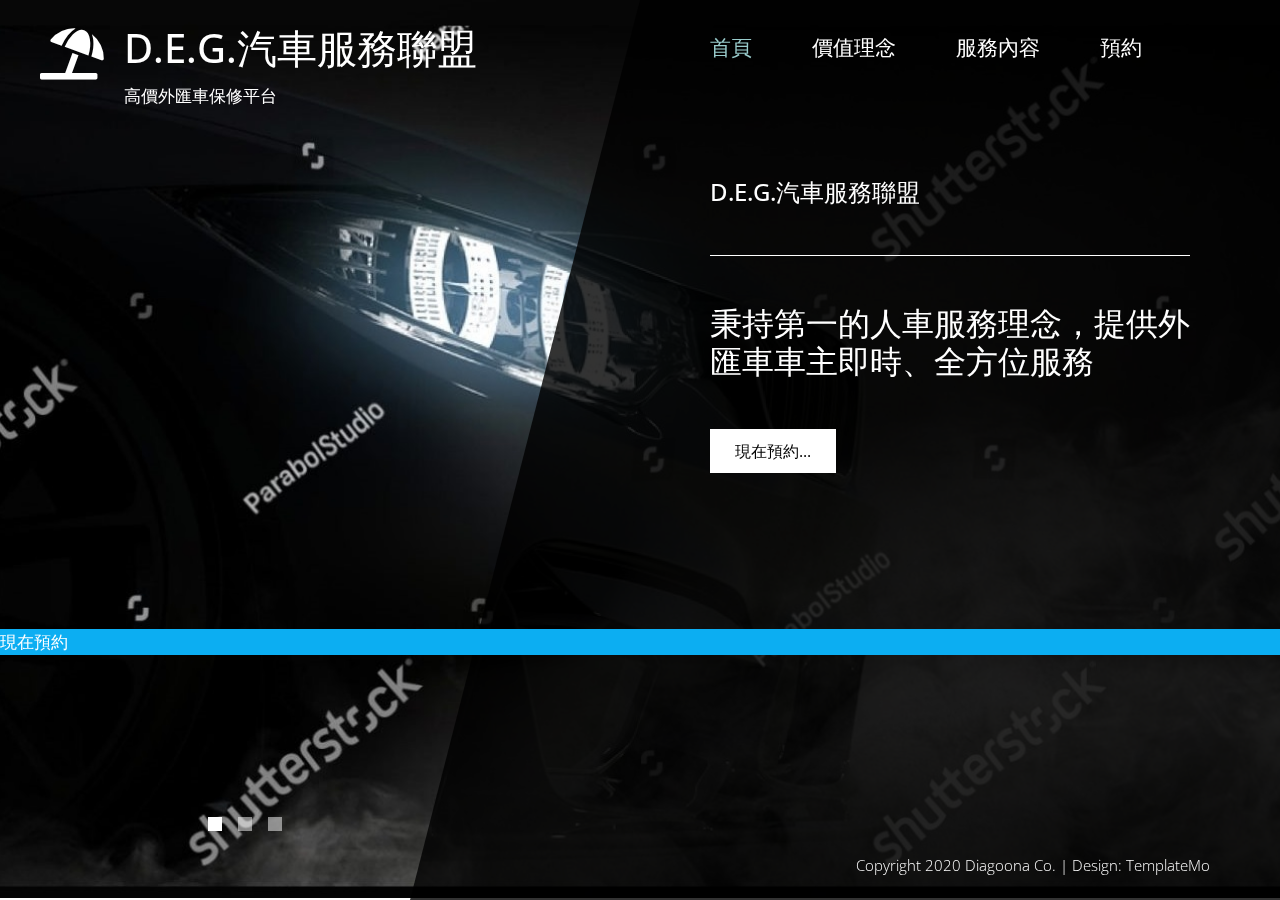
<file: index.html>
<!DOCTYPE html>
<html lang="en">

<head>
    <meta charset="UTF-8">
    <meta name="viewport" content="width=device-width, initial-scale=1.0">
    <meta http-equiv="X-UA-Compatible" content="ie=edge">
    <title>D.E.G.汽車服務聯盟</title>
    <link href="https://fonts.googleapis.com/css?family=Open+Sans:300,400" rel="stylesheet" /> <!-- https://fonts.google.com/ -->
    <link href="css/bootstrap.min.css" rel="stylesheet" /> <!-- https://getbootstrap.com/ -->
    <link href="fontawesome/css/all.min.css" rel="stylesheet" /> <!-- https://fontawesome.com/ -->
    <link href="css/templatemo-diagoona.css" rel="stylesheet" />
<!--

TemplateMo 550 Diagoona

https://templatemo.com/tm-550-diagoona

-->
</head>

<body>
    <div class="tm-container">        
        <div>
            <div class="tm-row pt-4">
                <div class="tm-col-left">
                    <div class="tm-site-header media">
                        <i class="fas fa-umbrella-beach fa-3x mt-1 tm-logo"></i>
                        <div class="media-body">
                            <h1 class="tm-sitename text-uppercase">D.E.G.汽車服務聯盟</h1>
                            <p class="tm-slogon">高價外匯車保修平台</p>
                        </div>        
                    </div>
                </div>
                <div class="tm-col-right">
                    <nav class="navbar navbar-expand-lg" id="tm-main-nav">
                        <button class="navbar-toggler toggler-example mr-0 ml-auto" type="button" 
                            data-toggle="collapse" data-target="#navbar-nav" 
                            aria-controls="navbar-nav" aria-expanded="false" aria-label="Toggle navigation">
                            <span><i class="fas fa-bars"></i></span>
                        </button>
                        <div class="collapse navbar-collapse tm-nav" id="navbar-nav">
                            <ul class="navbar-nav text-uppercase">
                                <li class="nav-item active">
                                    <a class="nav-link tm-nav-link" href="#">首頁 <span class="sr-only">(current)</span></a>
                                </li>
                                <li class="nav-item">
                                    <a class="nav-link tm-nav-link" href="about.html">價值理念</a>
                                </li>
                                <li class="nav-item">
                                    <a class="nav-link tm-nav-link" href="services.html">服務內容</a>
                                </li>                            
                                <li class="nav-item">
                                    <a class="nav-link tm-nav-link" href="contact.html">預約</a>
                                </li>
                            </ul>                            
                        </div>                        
                    </nav>
                </div>
            </div>
            
            <div class="tm-row">
                <div class="tm-col-left"></div>
                <main class="tm-col-right">
                    <section class="tm-content">
                        <h1 class="mb-5 tm-content-title">D.E.G.汽車服務聯盟</h1>
                        <h2 class="mb-5"> </h2>
                        <hr class="mb-5">
                        <h2 class="mb-5">秉持第一的人車服務理念，提供外匯車車主即時、全方位服務</h2>                        
                        <a href="https://degcar.simplybook.asia/v2/#book" class="btn btn-primary">現在預約...</a>
                    </section>
                </main>
            </div>
            </div> 
            <div class="simplybook-widget-button right" style="background-color: rgb(12, 174, 242); color: rgb(255, 255, 255); bottom: 55%;">
            <div>現在預約</div>
            </div>        

        <div class="tm-row">
            <div class="tm-col-left text-center">            
                <ul class="tm-bg-controls-wrapper">
                    <li class="tm-bg-control active" data-id="0"></li>
                    <li class="tm-bg-control" data-id="1"></li>
                    <li class="tm-bg-control" data-id="2"></li>
                </ul>            
            </div>        
            <div class="tm-col-right tm-col-footer">
                <footer class="tm-site-footer text-right">
                    <p class="mb-0">Copyright 2020 Diagoona Co. 
                    
                    | Design: <a rel="nofollow" target="_parent" href="https://templatemo.com" class="tm-text-link">TemplateMo</a></p>
                </footer>
            </div>  
        </div>

        <!-- Diagonal background design -->
        <div class="tm-bg">
            <div class="tm-bg-left"></div>
            <div class="tm-bg-right"></div>
        </div>
    </div>

    <script src="js/jquery-3.4.1.min.js"></script>
    <script src="js/bootstrap.min.js"></script>
    <script src="js/jquery.backstretch.min.js"></script>
    <script src="js/templatemo-script.js"></script>
    <script src="//widget.simplybook.asia/v2/widget/widget.js"></script>
    <script src="//widget.simplybook.asia/v2/widget/widget.js"></script>
    <script>var widget = new SimplybookWidget({"widget_type":"button","url":"https:\/\/degcar.simplybook.asia","theme":"creative","theme_settings":{"timeline_show_end_time":"0","timeline_modern_display":"as_slots","timeline_hide_unavailable":"1","index_page_content_grid":"[{\"template\":\"col_25_50_25\",\"items\":[\"timetable\",\"about-us\",\"contacts\"]}]","sb_base_color":"#33bb60","display_item_mode":"block","booking_nav_bg_color":"#d1e9c6","body_bg_color":"#fdfdfd","sb_review_image":"","dark_font_color":"#494949","light_font_color":"#ffffff","btn_color_1":"#5e7da7","hide_img_mode":"0","show_sidebar":"1","sb_busy":"#dad2ce","sb_available":"#d3e0f1"},"timeline":"modern","datepicker":"top_calendar","is_rtl":false,"app_config":{"allow_switch_to_ada":0,"predefined":[]},"button_title":"\u73fe\u5728\u9810\u7d04","button_background_color":"#33bb60","button_text_color":"#ffffff","button_position":"right","button_position_offset":"55%"});</script>

</body>
</html>
</file>
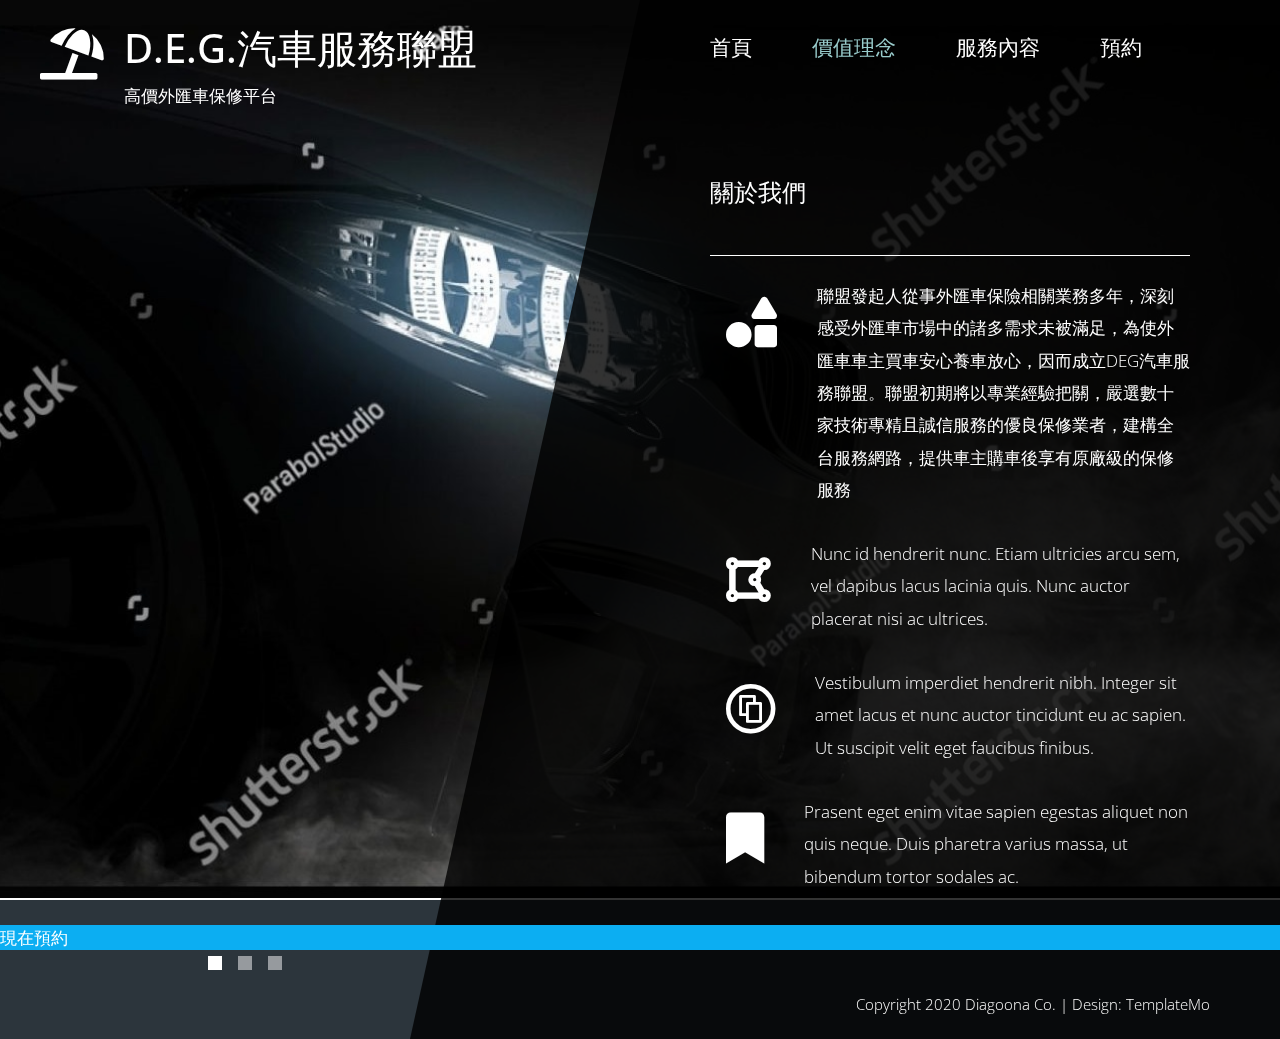
<file: about.html>
<!DOCTYPE html>
<html lang="en">

<head>
    <meta charset="UTF-8">
    <meta name="viewport" content="width=device-width, initial-scale=1.0">
    <meta http-equiv="X-UA-Compatible" content="ie=edge">
    <title>D.E.G.汽車服務聯盟 - 價值理念</title>
    <link href="https://fonts.googleapis.com/css?family=Open+Sans:300,400" rel="stylesheet" /> <!-- https://fonts.google.com/ -->
    <link href="css/bootstrap.min.css" rel="stylesheet" /> <!-- https://getbootstrap.com/ -->
    <link href="fontawesome/css/all.min.css" rel="stylesheet" /> <!-- https://fontawesome.com/ -->
    <link href="css/templatemo-diagoona.css" rel="stylesheet" />
<!--

TemplateMo 550 Diagoona

https://templatemo.com/tm-550-diagoona

-->
</head>

<body>
    <div class="tm-container">        
        <div>
            <div class="tm-row pt-4">
                <div class="tm-col-left">
                    <div class="tm-site-header media">
                        <i class="fas fa-umbrella-beach fa-3x mt-1 tm-logo"></i>
                        <div class="media-body">
                            <h1 class="tm-sitename text-uppercase">D.E.G.汽車服務聯盟</h1>
                            <p class="tm-slogon">高價外匯車保修平台</p>
                        </div>        
                    </div>
                </div>
                <div class="tm-col-right">
                    <nav class="navbar navbar-expand-lg" id="tm-main-nav">
                        <button class="navbar-toggler toggler-example mr-0 ml-auto" type="button" 
                            data-toggle="collapse" data-target="#navbar-nav" 
                            aria-controls="navbar-nav" aria-expanded="false" aria-label="Toggle navigation">
                            <span><i class="fas fa-bars"></i></span>
                        </button>
                        <div class="collapse navbar-collapse tm-nav" id="navbar-nav">
                            <ul class="navbar-nav text-uppercase">
                                <li class="nav-item">
                                    <a class="nav-link tm-nav-link" href="index.html">首頁</a>
                                </li>
                                <li class="nav-item active">
                                    <a class="nav-link tm-nav-link" href="about.html">價值理念 <span class="sr-only">(current)</span></a>
                                </li>
                                <li class="nav-item">
                                    <a class="nav-link tm-nav-link" href="services.html">服務內容</a>
                                </li>                            
                                <li class="nav-item">
                                    <a class="nav-link tm-nav-link" href="contact.html">預約</a>
                                </li>
                            </ul>                            
                        </div>                        
                    </nav>
                </div>
            </div>
            
            <div class="tm-row">
                <div class="tm-col-left"></div>
                <main class="tm-col-right">
                    <section class="tm-content tm-about">
                        <h2 class="mb-5 tm-content-title">關於我們</h2>
                        <hr class="mb-4">
                        <div class="media my-3">
                            <i class="fas fa-shapes fa-3x p-3 mr-4"></i>
                            <div class="media-body">
                                <p>聯盟發起人從事外匯車保險相關業務多年，深刻感受外匯車市場中的諸多需求未被滿足，為使外匯車車主買車安心養車放心，因而成立DEG汽車服務聯盟。聯盟初期將以專業經驗把關，嚴選數十家技術專精且誠信服務的優良保修業者，建構全台服務網路，提供車主購車後享有原廠級的保修服務</p>
                            </div> 
                        </div>
                        <div class="media my-3">
                            <i class="fas fa-draw-polygon fa-3x p-3 mr-4"></i>
                            <div class="media-body">
                                <p>Nunc id hendrerit nunc. Etiam ultricies arcu sem, vel dapibus lacus lacinia quis. Nunc auctor placerat nisi ac ultrices.</p>
                            </div> 
                        </div>
                        <div class="media my-3">
                            <i class="fab fa-creative-commons-share fa-3x p-3 mr-4"></i>
                            <div class="media-body">
                                <p>Vestibulum imperdiet hendrerit nibh. Integer sit amet lacus et nunc auctor tincidunt eu ac sapien. Ut suscipit velit eget faucibus finibus.</p>
                            </div> 
                        </div>
                        <div class="media my-3">
                            <i class="fas fa-bookmark fa-3x p-3 mr-4"></i>
                            <div class="media-body">
                                <p>Prasent eget enim vitae sapien egestas aliquet non quis neque. Duis pharetra varius massa, ut bibendum tortor sodales ac.</p>
                            </div> 
                        </div>                        
                    </section>
                </main>
            </div>
            </div> 
            <div class="simplybook-widget-button right" style="background-color: rgb(12, 174, 242); color: rgb(255, 255, 255); bottom: 55%;">
            <div>現在預約</div>
        </div> 
              

        <div class="tm-row">
            <div class="tm-col-left text-center">            
                <ul class="tm-bg-controls-wrapper">
                    <li class="tm-bg-control active" data-id="0"></li>
                    <li class="tm-bg-control" data-id="1"></li>
                    <li class="tm-bg-control" data-id="2"></li>
                </ul>            
            </div>        
            <div class="tm-col-right tm-col-footer">
                <footer class="tm-site-footer text-right">
                    <p class="mb-0">Copyright 2020 Diagoona Co. 
                    
                    | Design: <a rel="nofollow" target="_parent" href="https://templatemo.com" class="tm-text-link">TemplateMo</a></p>
                </footer>
            </div>   
        </div>        

        <!-- Diagonal background design -->
        <div class="tm-bg">
            <div class="tm-bg-left"></div>
            <div class="tm-bg-right"></div>
        </div>
    </div>

    <script src="js/jquery-3.4.1.min.js"></script>
    <script src="js/bootstrap.min.js"></script>
    <script src="js/jquery.backstretch.min.js"></script>
    <script src="js/templatemo-script.js"></script>
    <script src="//widget.simplybook.asia/v2/widget/widget.js"></script>
    <script>var widget = new SimplybookWidget({"widget_type":"button","url":"https:\/\/degcar.simplybook.asia","theme":"creative","theme_settings":{"timeline_show_end_time":"0","timeline_modern_display":"as_slots","timeline_hide_unavailable":"1","index_page_content_grid":"[{\"template\":\"col_25_50_25\",\"items\":[\"timetable\",\"about-us\",\"contacts\"]}]","sb_base_color":"#33bb60","display_item_mode":"block","booking_nav_bg_color":"#d1e9c6","body_bg_color":"#fdfdfd","sb_review_image":"","dark_font_color":"#494949","light_font_color":"#ffffff","btn_color_1":"#5e7da7","hide_img_mode":"0","show_sidebar":"1","sb_busy":"#dad2ce","sb_available":"#d3e0f1"},"timeline":"modern","datepicker":"top_calendar","is_rtl":false,"app_config":{"allow_switch_to_ada":0,"predefined":[]},"button_title":"\u73fe\u5728\u9810\u7d04","button_background_color":"#33bb60","button_text_color":"#ffffff","button_position":"right","button_position_offset":"55%"});</script>
</body>
</html>
</file>
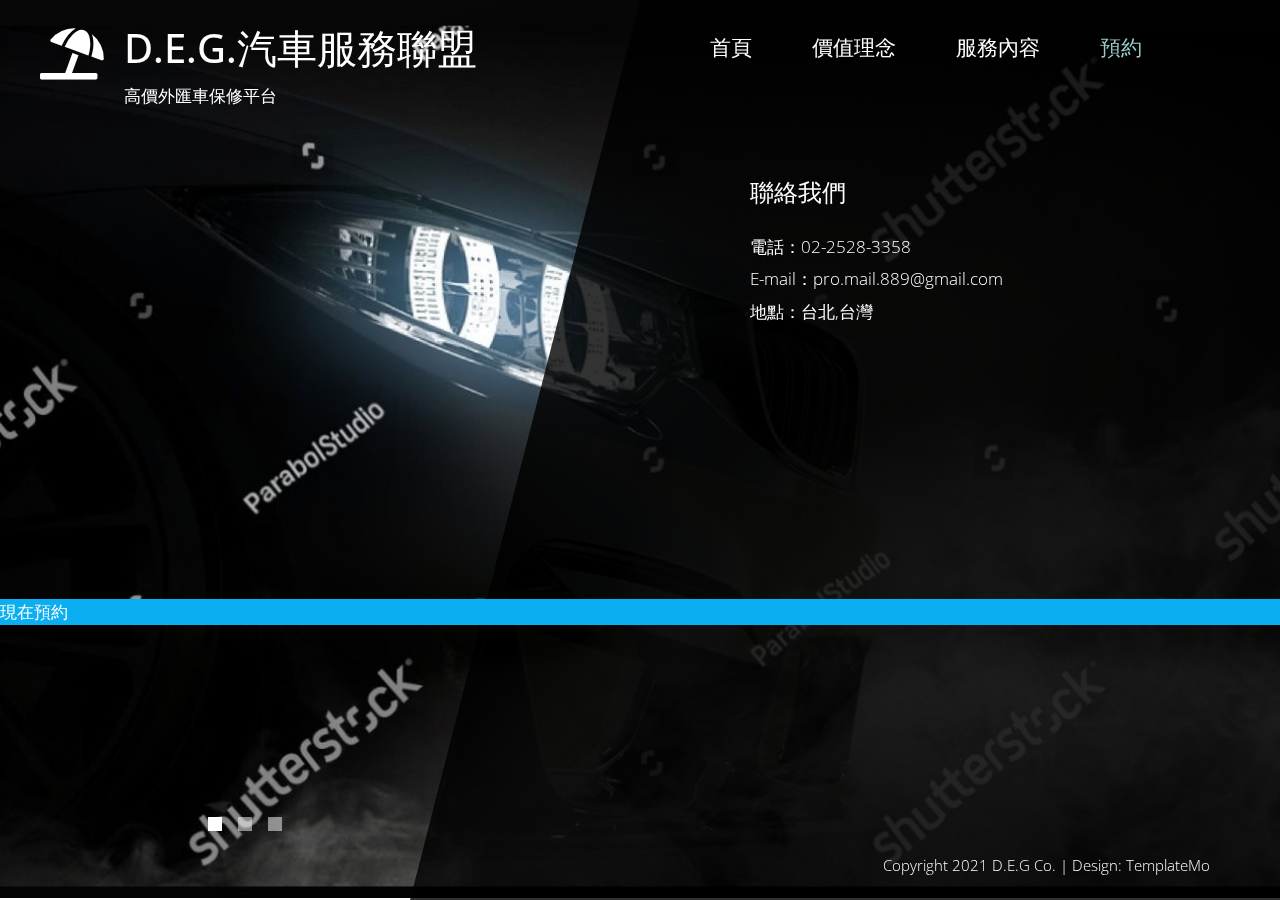
<file: contact.html>
<!DOCTYPE html>
<html lang="en">

<head>
    <meta charset="UTF-8">
    <meta name="viewport" content="width=device-width, initial-scale=1.0">
    <meta http-equiv="X-UA-Compatible" content="ie=edge">
    <title>D.E.G.汽車服務聯盟 - 預約</title>
    <link href="https://fonts.googleapis.com/css?family=Open+Sans:300,400" rel="stylesheet" /> <!-- https://fonts.google.com/ -->
    <link href="css/bootstrap.min.css" rel="stylesheet" /> <!-- https://getbootstrap.com/ -->
    <link href="fontawesome/css/all.min.css" rel="stylesheet" /> <!-- https://fontawesome.com/ -->
    <link href="css/templatemo-diagoona.css" rel="stylesheet" />
<!--

TemplateMo 550 Diagoona

https://templatemo.com/tm-550-diagoona

-->
</head>
<body>
        <div class="tm-container">
        <div>
            <div class="tm-row pt-4">
                <div class="tm-col-left">
                    <div class="tm-site-header media">
                        <i class="fas fa-umbrella-beach fa-3x mt-1 tm-logo"></i>
                        <div class="media-body">
                            <h1 class="tm-sitename text-uppercase">D.E.G.汽車服務聯盟</h1>
                            <p class="tm-slogon">高價外匯車保修平台</p>
                        </div>        
                    </div>
                </div>
                <div class="tm-col-right">
                    <nav class="navbar navbar-expand-lg" id="tm-main-nav">
                        <button class="navbar-toggler toggler-example mr-0 ml-auto" type="button" 
                            data-toggle="collapse" data-target="#navbar-nav" 
                            aria-controls="navbar-nav" aria-expanded="false" aria-label="Toggle navigation">
                            <span><i class="fas fa-bars"></i></span>
                        </button>
                        <div class="collapse navbar-collapse tm-nav" id="navbar-nav">
                            <ul class="navbar-nav text-uppercase">
                                <li class="nav-item">
                                    <a class="nav-link tm-nav-link" href="index.html">首頁</a>
                                </li>
                                <li class="nav-item">
                                    <a class="nav-link tm-nav-link" href="about.html">價值理念</a>
                                </li>
                                <li class="nav-item">
                                    <a class="nav-link tm-nav-link" href="services.html">服務內容</a>
                                </li>                            
                                <li class="nav-item active">
                                    <a class="nav-link tm-nav-link" href="contact.html">預約 <span class="sr-only">(current)</span></a>
                                </li>
                            </ul>                            
                        </div>                        
                    </nav>
                </div>
            </div>
            
            <div class="tm-row">
                <div class="tm-col-left"></div>
                <main class="tm-col-right tm-contact-main"> <!-- Content -->
                    <section class="tm-content tm-contact">
                        <h2 class="mb-4 tm-content-title">聯絡我們</h2>
                        <p class="mb-85">電話：02-2528-3358<br>
                        E-mail：pro.mail.889@gmail.com<br>
                        地點：台北,台灣</p>
                                                
                    </section>
                </main>
            </div>
        </div>
        <div class="simplybook-widget-button right" style="background-color: rgb(12, 174, 242); color: rgb(255, 255, 255); bottom: 55%;">
            <div>現在預約</div>
        </div>        

        <div class="tm-row">
            <div class="tm-col-left text-center">            
                <ul class="tm-bg-controls-wrapper">
                    <li class="tm-bg-control active" data-id="0"></li>
                    <li class="tm-bg-control" data-id="1"></li>
                    <li class="tm-bg-control" data-id="2"></li>
                </ul>            
            </div>        
            <div class="tm-col-right tm-col-footer">
                <footer class="tm-site-footer text-right">
                    <p class="mb-0">Copyright 2021 D.E.G Co. 
                    
                    | Design: <a rel="nofollow" target="_parent" href="https://templatemo.com" class="tm-text-link">TemplateMo</a></p>
                </footer>
            </div>  
        </div>

        <div class="tm-bg"> <!-- Diagonal background design -->
            <div class="tm-bg-left"></div>
            <div class="tm-bg-right"></div>
        </div>
    </div>

    <script src="js/jquery-3.4.1.min.js"></script>
    <script src="js/bootstrap.min.js"></script>
    <script src="js/jquery.backstretch.min.js"></script>
    <script src="js/templatemo-script.js"></script>
    <script src="//widget.simplybook.asia/v2/widget/widget.js"></script>
    <script>var widget = new SimplybookWidget({"widget_type":"button","url":"https:\/\/degcar.simplybook.asia","theme":"creative","theme_settings":{"timeline_show_end_time":"0","timeline_modern_display":"as_slots","timeline_hide_unavailable":"1","index_page_content_grid":"[{\"template\":\"col_25_50_25\",\"items\":[\"timetable\",\"about-us\",\"contacts\"]}]","sb_base_color":"#33bb60","display_item_mode":"block","booking_nav_bg_color":"#d1e9c6","body_bg_color":"#fdfdfd","sb_review_image":"","dark_font_color":"#494949","light_font_color":"#ffffff","btn_color_1":"#5e7da7","hide_img_mode":"0","show_sidebar":"1","sb_busy":"#dad2ce","sb_available":"#d3e0f1"},"timeline":"modern","datepicker":"top_calendar","is_rtl":false,"app_config":{"allow_switch_to_ada":0,"predefined":[]},"button_title":"\u73fe\u5728\u9810\u7d04","button_background_color":"#33bb60","button_text_color":"#ffffff","button_position":"right","button_position_offset":"55%"});</script>
    </body>
</html>
</file>
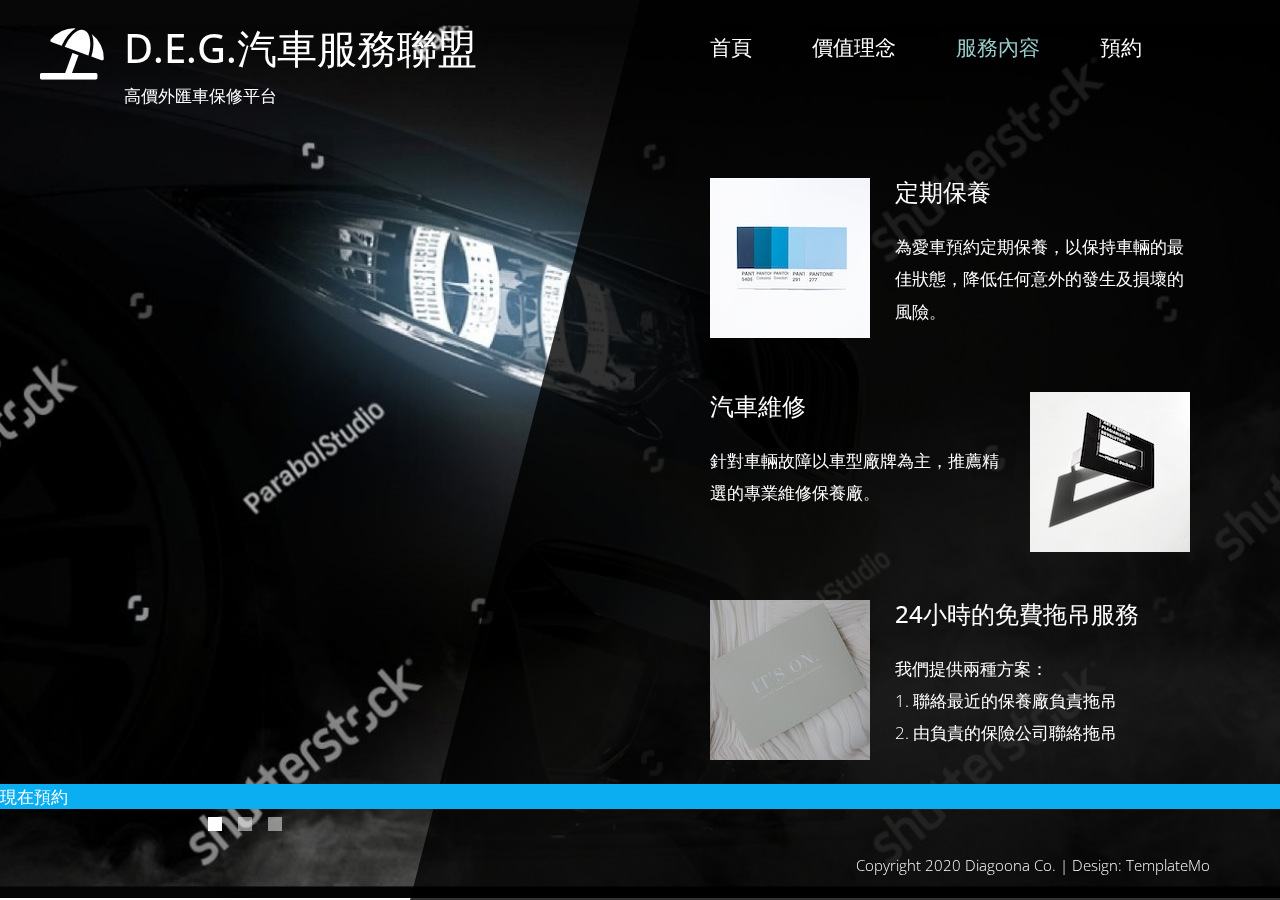
<file: services.html>
<!DOCTYPE html>
<html lang="en">

<head>
    <meta charset="UTF-8">
    <meta name="viewport" content="width=device-width, initial-scale=1.0">
    <meta http-equiv="X-UA-Compatible" content="ie=edge">
    <title>D.E.G.汽車服務聯盟 - 服務內容</title>
    <link href="https://fonts.googleapis.com/css?family=Open+Sans:300,400" rel="stylesheet" /> <!-- https://fonts.google.com/ -->
    <link href="css/bootstrap.min.css" rel="stylesheet" /> <!-- https://getbootstrap.com/ -->
    <link href="fontawesome/css/all.min.css" rel="stylesheet" /> <!-- https://fontawesome.com/ -->
    <link href="css/templatemo-diagoona.css" rel="stylesheet" />
<!--

TemplateMo 550 Diagoona

https://templatemo.com/tm-550-diagoona

-->
</head>

<body>
    <div class="tm-container">        
        <div>
            <div class="tm-row pt-4">
                <div class="tm-col-left">
                    <div class="tm-site-header media">
                        <i class="fas fa-umbrella-beach fa-3x mt-1 tm-logo"></i>
                        <div class="media-body">
                            <h1 class="tm-sitename text-uppercase">D.E.G.汽車服務聯盟</h1>
                            <p class="tm-slogon">高價外匯車保修平台</p>
                        </div>        
                    </div>
                </div>
                <div class="tm-col-right">
                    <nav class="navbar navbar-expand-lg" id="tm-main-nav">
                        <button class="navbar-toggler toggler-example mr-0 ml-auto" type="button" 
                            data-toggle="collapse" data-target="#navbar-nav" 
                            aria-controls="navbar-nav" aria-expanded="false" aria-label="Toggle navigation">
                            <span><i class="fas fa-bars"></i></span>
                        </button>
                        <div class="collapse navbar-collapse tm-nav" id="navbar-nav">
                            <ul class="navbar-nav text-uppercase">
                                <li class="nav-item">
                                    <a class="nav-link tm-nav-link" href="index.html">首頁</a>
                                </li>
                                <li class="nav-item">
                                    <a class="nav-link tm-nav-link" href="about.html">價值理念</a>
                                </li>
                                <li class="nav-item active">
                                    <a class="nav-link tm-nav-link" href="services.html">服務內容 <span class="sr-only">(current)</span></a>
                                </li>                            
                                <li class="nav-item">
                                    <a class="nav-link tm-nav-link" href="contact.html">預約</a>
                                </li>
                            </ul>                            
                        </div>                        
                    </nav>
                </div>
            </div>
            
            <div class="tm-row">
                <div class="tm-col-left"></div>
                <main class="tm-col-right">
                    <section class="tm-content">
                        <div class="media my-3 mb-5 tm-service-media tm-service-media-img-l">
                            <img src="img/services-1.jpg" alt="Image" class="tm-service-img">
                            <div class="media-body tm-service-text">
                                <h2 class="mb-4 tm-content-title">定期保養</h2>
                                <p>為愛車預約定期保養，以保持車輛的最佳狀態，降低任何意外的發生及損壞的風險。</p>
                            </div> 
                        </div>
                        <div class="media my-3 mb-5 tm-service-media">                            
                            <div class="media-body tm-service-text">
                                <h2 class="mb-4 tm-content-title">汽車維修</h2>
                                <p>針對車輛故障以車型廠牌為主，推薦精選的專業維修保養廠。</p>
                            </div> 
                            <img src="img/services-2.jpg" alt="Image" class="tm-service-img-r">
                        </div>
                        <div class="media my-3 tm-service-media tm-service-media-img-l">
                            <img src="img/services-3.jpg" alt="Image" class="tm-service-img">
                            <div class="media-body tm-service-text">
                                <h2 class="mb-4 tm-content-title">24小時的免費拖吊服務</h2>
                                <p>我們提供兩種方案：<br>
                                   1. 聯絡最近的保養廠負責拖吊<br>
                                   2. 由負責的保險公司聯絡拖吊   </p>
                                
                            </div> 
                        </div>                      
                    </section>
                </main>
            </div>
            </div>
            <div class="simplybook-widget-button right" style="background-color: rgb(12, 174, 242); color: rgb(255, 255, 255); bottom: 55%;">
            <div>現在預約</div>
        </div>          

        <div class="tm-row">
            <div class="tm-col-left text-center">            
                <ul class="tm-bg-controls-wrapper">
                    <li class="tm-bg-control active" data-id="0"></li>
                    <li class="tm-bg-control" data-id="1"></li>
                    <li class="tm-bg-control" data-id="2"></li>
                </ul>            
            </div>        
            <div class="tm-col-right tm-col-footer">
                <footer class="tm-site-footer text-right">
                    <p class="mb-0">Copyright 2020 Diagoona Co. 
                    
                    | Design: <a rel="nofollow" target="_parent" href="https://templatemo.com" class="tm-text-link">TemplateMo</a></p>
                </footer>
            </div>  
        </div>        

        <!-- Diagonal background design -->
        <div class="tm-bg">
            <div class="tm-bg-left"></div>
            <div class="tm-bg-right"></div>
        </div>
    </div>

    <script src="js/jquery-3.4.1.min.js"></script>
    <script src="js/bootstrap.min.js"></script>
    <script src="js/jquery.backstretch.min.js"></script>
    <script src="js/templatemo-script.js"></script>
    <script src="//widget.simplybook.asia/v2/widget/widget.js"></script>
    <script>var widget = new SimplybookWidget({"widget_type":"button","url":"https:\/\/degcar.simplybook.asia","theme":"creative","theme_settings":{"timeline_show_end_time":"0","timeline_modern_display":"as_slots","timeline_hide_unavailable":"1","index_page_content_grid":"[{\"template\":\"col_25_50_25\",\"items\":[\"timetable\",\"about-us\",\"contacts\"]}]","sb_base_color":"#33bb60","display_item_mode":"block","booking_nav_bg_color":"#d1e9c6","body_bg_color":"#fdfdfd","sb_review_image":"","dark_font_color":"#494949","light_font_color":"#ffffff","btn_color_1":"#5e7da7","hide_img_mode":"0","show_sidebar":"1","sb_busy":"#dad2ce","sb_available":"#d3e0f1"},"timeline":"modern","datepicker":"top_calendar","is_rtl":false,"app_config":{"allow_switch_to_ada":0,"predefined":[]},"button_title":"\u73fe\u5728\u9810\u7d04","button_background_color":"#33bb60","button_text_color":"#ffffff","button_position":"right","button_position_offset":"55%"});</script>
</body>

</html>
</file>
<file: css/templatemo-diagoona.css>
/*

TemplateMo 550 Diagoona

https://templatemo.com/tm-550-diagoona

*/

body {
    font-family: 'Open Sans', Arial, sans-serif;
    font-size: 17px;
    font-weight: 300;
    overflow-x: hidden;
    color: white;
    background-color: #2C353C;
}

a { 
    transition: all 0.3s ease; 
    text-decoration: none;
}

ul { padding: 0; }
a:hover { text-decoration: none; }
button:focus { outline: none; }
p { line-height: 1.9; }
.tm-logo { margin-right: 20px; }
.tm-slogan { font-size: 0.8rem; }

/* Navigation */
.navbar-toggler {
    padding: 8px 15px;
    border: 0;
    border-radius: 0;
    transform: skewX(-15deg);
    background-color: rgba(0,0,0,0.5);
    color: white;    
}

.navbar-toggler i { transform: skewX(15deg); }

.navbar-expand-lg {
    padding-left: 0;
    padding-right: 0;
}

.navbar-expand-lg .navbar-nav .nav-link { padding: 0; }

.navbar-expand-lg .navbar-nav .tm-nav-link {
    font-size: 1.3rem;
    font-weight: 400;
    color: white;    
    padding-bottom: 30px;    
}

.nav-item { margin-right: 60px; }

.nav-item:last-child { margin-right: 0; }

.nav-item.active .tm-nav-link,
.nav-item:hover .tm-nav-link {
    color: #9CC;
}

/* Page Background */
.tm-bg {
    position: absolute;
    left: 0;
    right: 0;
    width: 100%;
    height: 100%;
    display: flex;
    z-index: -1000;
}

.tm-bg-left,
.tm-bg-right {
    position: relative;
    width: 50%;
    height: 100%;
}

.tm-bg-right { background-color: rgba(0,0,0,0.8); }

.tm-bg-left {
    border-right: 230px solid rgba(0,0,0,0.8);
    border-top: 100vh solid transparent;
}

.tm-bg-controls-wrapper {
    display: inline-block;
    margin-left: -150px;
}

.tm-bg-control {
    display: inline-block;
    width: 14px;
    height: 14px;
    background-color: rgba(255,255,255,0.5);
    margin: 6px;
    cursor: pointer;
}

.tm-bg-control.active,
.tm-bg-control:hover {
    background-color: white;
}

.tm-container {
    width: 100%;
    height: 100%;
    min-height: 100vh;
    position: relative;
    display: flex;
    flex-direction: column;
    justify-content: space-between;  
}

.tm-row { display: flex; }

.tm-col-left {
    width: 50%;
    height: 100%;
    padding-left: 40px;  
    padding-right: 40px;
}

.tm-col-right {
    width: 50%;
    height: 100%;
    padding-left: 70px;
    padding-right: 70px;
}

.tm-content {
    max-width: 660px;
    margin-top: 50px;
    padding-right: 20px;
}

.tm-about { max-width: 525px; }

::-webkit-scrollbar {
    -webkit-appearance: none;
    width: 10px;
}
  
::-webkit-scrollbar-thumb {
    border-radius: 5px;
    background-color: rgba(255,255,255,.8);
    box-shadow: 0 0 1px rgba(255,255,255,.8);
}

.tm-content-title { font-size: 1.5rem; }
hr { border-top: 1px solid white; }

.btn {
    padding: 10px 25px;
    border-radius: 0;
}

.btn-big {
    padding: 9px 40px;
    font-size: 1.2rem;;
}

.btn-primary {
    background-color: white;
    color: black;
    border: 0;
}

.btn-primary:hover {
    background-color: #9CC;
    color: black;
}

.tm-site-footer {
    padding: 40px 0 20px;
    max-width: 660px;
    font-size: 0.95rem;
}

.tm-col-footer { padding-left: 0; }
.tm-text-link { color: white; }

.tm-text-link:hover,
.tm-text-link:focus {
    color: #9CC;
}

/* Service */ 
.tm-service-text { max-width: 365px; }
.tm-service-img { margin-right: 25px; }
.tm-service-img-r { margin-left: 25px; }

/* Contact */
.form-control,
textarea {    
    color: white;
    background-color: transparent;
    background-clip: padding-box;
    border: none;
    border-bottom: 1px solid #999A9B;
    border-radius: 0;
    transition: border-color 0.15s ease-in-out, box-shadow 0.15s ease-in-out;
    padding: 10px 0;
    font-family: 'Open Sans', Arial, sans-serif;
    font-size: 1rem;
    font-weight: 400;
    line-height: 1.5;
}

.form-control:focus {
    color: white;
    background-color: transparent;    
    box-shadow: none;
    border-color: #9CC;
    outline: none;
}

.mb-85 { margin-bottom: 85px; }
.tm-contact-main { max-width: 690px; }

.tm-contact {
    max-width: 420px;
    margin-left: auto;
    margin-right: auto;
}

.form-control::-webkit-input-placeholder { color: white; } /* Edge */  
.form-control:-ms-input-placeholder { color: white; } /* Internet Explorer 10-11 */  
.form-control::placeholder { color: white; }

@media (max-width: 1200px) {
    .nav-item { margin-right: 30px; }

    .tm-page-right {
        padding-left: 30px;
        padding-right: 30px;
    }
}

@media (max-width: 992px) {    
    .tm-nav {
        position: absolute;
        background: rgba(0, 0, 0, 0.8);
        color: white;
        top: 44px;
        right: 4px;
    }

    .navbar-expand-lg .navbar-nav .tm-nav-link {
        color: white;
        font-size: 1.1rem;
        padding: 13px 20px;
    }

    .nav-item { margin-right: 0; }

    .nav-item.active .tm-nav-link,
    .nav-item:hover .tm-nav-link {
        color: #9CC;
    }

    .tm-content { margin-top: 20px; }
    .tm-site-footer { padding-top: 40px; }
    .tm-col-left { width: 40%; }

    .tm-col-right {
        width: 60%;
        padding-left: 100px;
        padding-right: 30px;
    }
    
    .tm-col-footer { padding-left: 0; }
}

@media (max-width: 768px) {
    .tm-row { flex-direction: column; }

    .tm-col-left,
    .tm-col-right,
    .tm-bg-left,
    .tm-bg-right {
        width: 100%;
    }

    #tm-main-nav {
        position: fixed;
        top: 50px;
        right: 40px;
        padding-bottom: 0;
    }  
    
    .tm-bg { flex-direction: column; }

    .tm-bg-left {
        height: 200px;        
        border-bottom: 50px solid rgba(0,0,0,0.5);
        border-right: 0;
        border-top: 0;
    }

    .tm-bg-right { height: calc(100% - 200px); }

    .tm-bg-controls-wrapper {
        margin-left: 0;
        margin-top: 50px;
    }

    .tm-content {
        max-height: none;
        margin-top: 40px;
    }

    .tm-col-right {
        padding-top: 40px;
        padding-left: 30px;
    }

    .tm-col-footer {
        padding-left: 10px;
        padding-right: 10px;
    }
}

@media (max-width: 460px) {
    .tm-logo { margin-right: 15px; }
    .tm-sitename { font-size: 1.8rem; }
    .tm-slogon { font-size: 0.8rem; }
}

@media (max-width: 450px), (min-width: 768px) and (max-width: 830px), (min-width: 992px) and (max-width: 1040px) {
    .tm-service-media { flex-direction: column; }
    .tm-service-media-img-l { flex-direction: column-reverse; }
    .tm-service-text { margin-top: 20px; }
    .tm-service-img { margin-right: 0; }
    .tm-service-img-r { margin-left: 0; }
}
</file>
